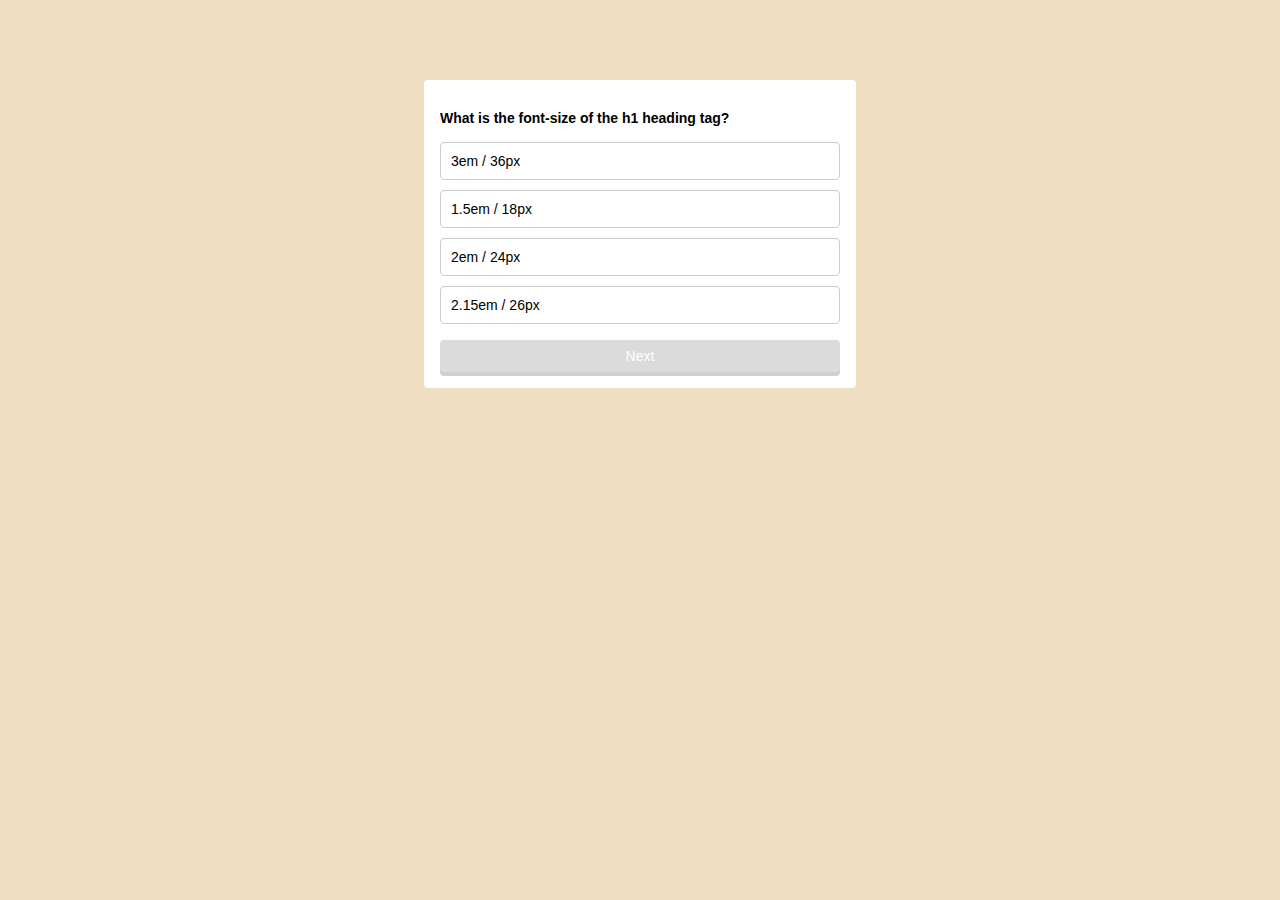
<file: index.html>
<!DOCTYPE html>
<html lang="ja">
<head>
  <meta charset="UTF-8">
  <title>Quizzz</title>
  <link rel="stylesheet" href="css/styles.css">
</head>
<body>
  <section class="container">

    <p id="question"><!--What is A?--></p>
    <ul id="choices">
      <!-- <li>A0</li>
      <li>A1</li>
      <li>A2</li> -->
    </ul>
    <div id="btn" class="disabled">Next</div>

    <section id="result" class="hidden">
      <p></p>
      <a href="">Replay?</a>
    </section>

  </section>
  
  <script src="js/main.js"></script>

</body>
</html>
</file>
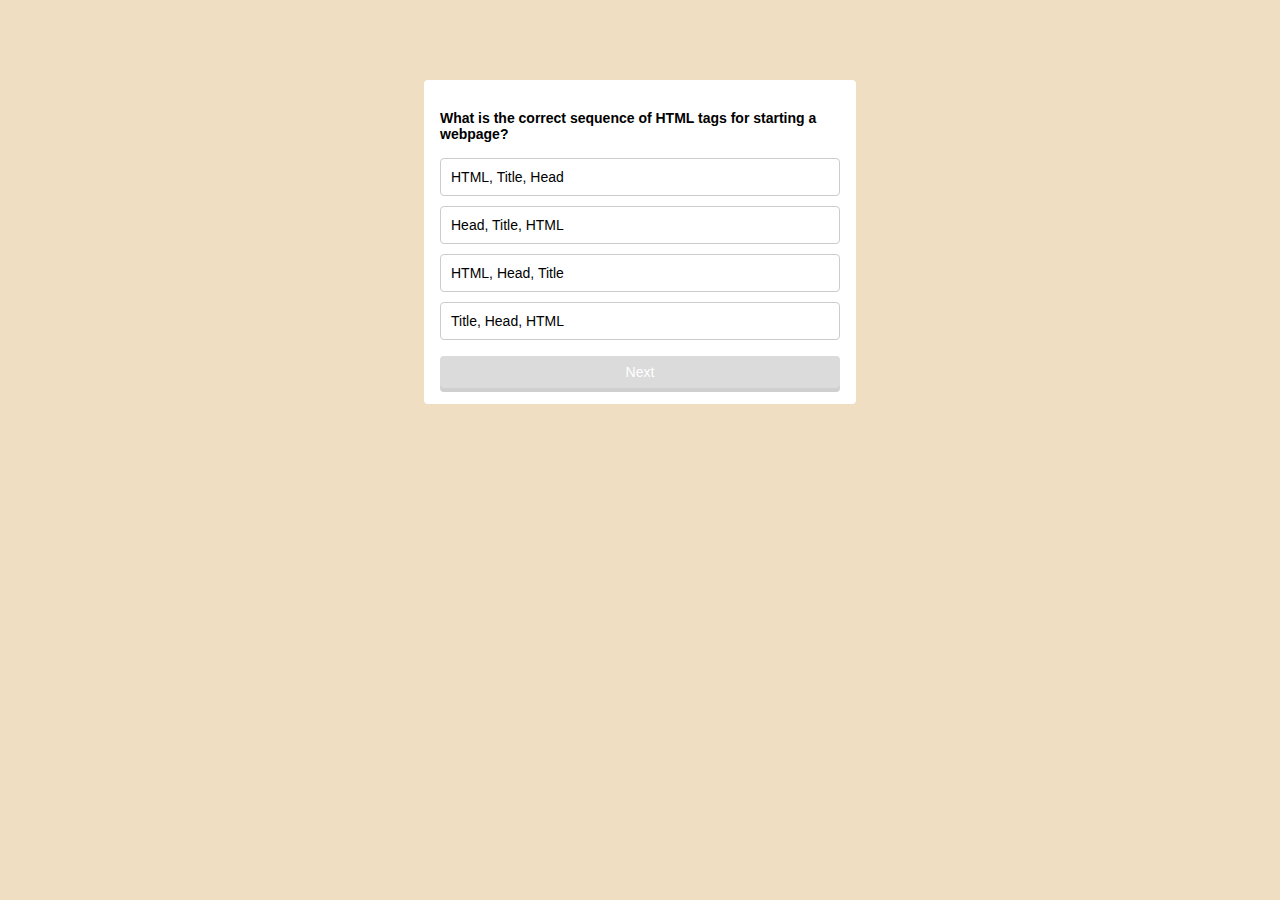
<file: index20.html>
<!-- JavaScriptで三択クイズを作ろう (全20回)  -->
<!DOCTYPE html>
<html lang="ja">
<head>
  <meta charset="UTF-8">
  <title>Quizzz</title>
  <link rel="stylesheet" href="css/styles6.css">
</head>
<body>
  <section class="container">

    <p id="question"><!--What is A?--></p>
    <ul id="choices">
      <!-- <li>A0</li>
      <li>A1</li>
      <li>A2</li> -->
    </ul>
    <div id="btn" class="disabled">Next</div>

    <section id="result" class="hidden">
      <p></p>
      <a href="">Replay?</a>
    </section>

  </section>
  
  <script src="js/main6.js"></script>

</body>
</html>
</file>
<file: css/styles.css>
body {
  background: #efdec1;
  font-size: 14px;
  font-family: Verdana, sans-serif;
}

.container {
  width: 400px;
  margin: 80px auto;
  background: #fff;
  border-radius: 4px;
  padding: 16px;
  position: relative;
}

#question {
  margin-bottom: 16px;
  font-weight: bold;
}

#choices {
  list-style: none;
  padding: 0;
  margin-bottom: 16px;
}

#choices > li {
  border: 1px solid #ccc;
  border-radius: 4px;
  padding: 10px;
  margin-bottom: 10px;
  cursor: pointer;
}

#choices > li:hover {
  background: #f8f8f8;
}

#choices > li.correct {
  background: #d4edda;
  border-color: #c3e6cb;
  color: #155724;
  font-weight: bold;
}

#choices > li.correct::after {
  content: '...correct!';
}

#choices > li.wrong {
  background: #f8d8da;
  border-color: #f5c6cb;
  color: #721c24;
  font-weight: bold;
}

#choices > li.wrong::after {
  content: '...wrong!';
}

#btn, #result > a {
  background: #3498db;
  padding: 8px;
  border-radius: 4px;
  cursor: pointer;
  text-align: center;
  color: #fff;
  box-shadow: 0 4px 0 #2880b9;
}

#btn.disabled {
  background: #ccc;
  box-shadow: 0 4px 0 #bbb;
  opacity: 0.7;
}

#result {
  position: absolute;
  width: 300px;
  background: #fff;
  padding: 30px;
  box-shadow: 0 4px 8px rgba(0, 0, 0, 0.2);
  top: 50px;
  left: 0;
  right: 0;
  margin: 0 auto;
  border-radius: 4px;
  text-align: center;
  transition: 0.4s;
}

#result.hidden {   
  transform: translateY(-500px);
}

#result > p {
  font-size: 24px;
}

#result > a {
  display: block;
  text-decoration: none;
}
</file>
<file: css/styles6.css>
body {
  background: #efdec1;
  font-size: 14px;
  font-family: Verdana, sans-serif;
}

.container {
  width: 400px;
  margin: 80px auto;
  background: #fff;
  border-radius: 4px;
  padding: 16px;
  position: relative;
}

#question {
  margin-bottom: 16px;
  font-weight: bold;
}

#choices {
  list-style: none;
  padding: 0;
  margin-bottom: 16px;
}

#choices > li {
  border: 1px solid #ccc;
  border-radius: 4px;
  padding: 10px;
  margin-bottom: 10px;
  cursor: pointer;
}

#choices > li:hover {
  background: #f8f8f8;
}

#choices > li.correct {
  background: #d4edda;
  border-color: #c3e6cb;
  color: #155724;
  font-weight: bold;
}

#choices > li.correct::after {
  content: '...correct!';
}

#choices > li.wrong {
  background: #f8d8da;
  border-color: #f5c6cb;
  color: #721c24;
  font-weight: bold;
}

#choices > li.wrong::after {
  content: '...wrong!';
}

#btn, #result > a {
  background: #3498db;
  padding: 8px;
  border-radius: 4px;
  cursor: pointer;
  text-align: center;
  color: #fff;
  box-shadow: 0 4px 0 #2880b9;
}

#btn.disabled {
  background: #ccc;
  box-shadow: 0 4px 0 #bbb;
  opacity: 0.7;
}

#result {
  position: absolute;
  width: 300px;
  background: #fff;
  padding: 30px;
  box-shadow: 0 4px 8px rgba(0, 0, 0, 0.2);
  top: 50px;
  left: 0;
  right: 0;
  margin: 0 auto;
  border-radius: 4px;
  text-align: center;
  transition: 0.4s;
}

#result.hidden {   
  transform: translateY(-500px);
}

#result > p {
  font-size: 24px;
}

#result > a {
  display: block;
  text-decoration: none;
}
</file>
